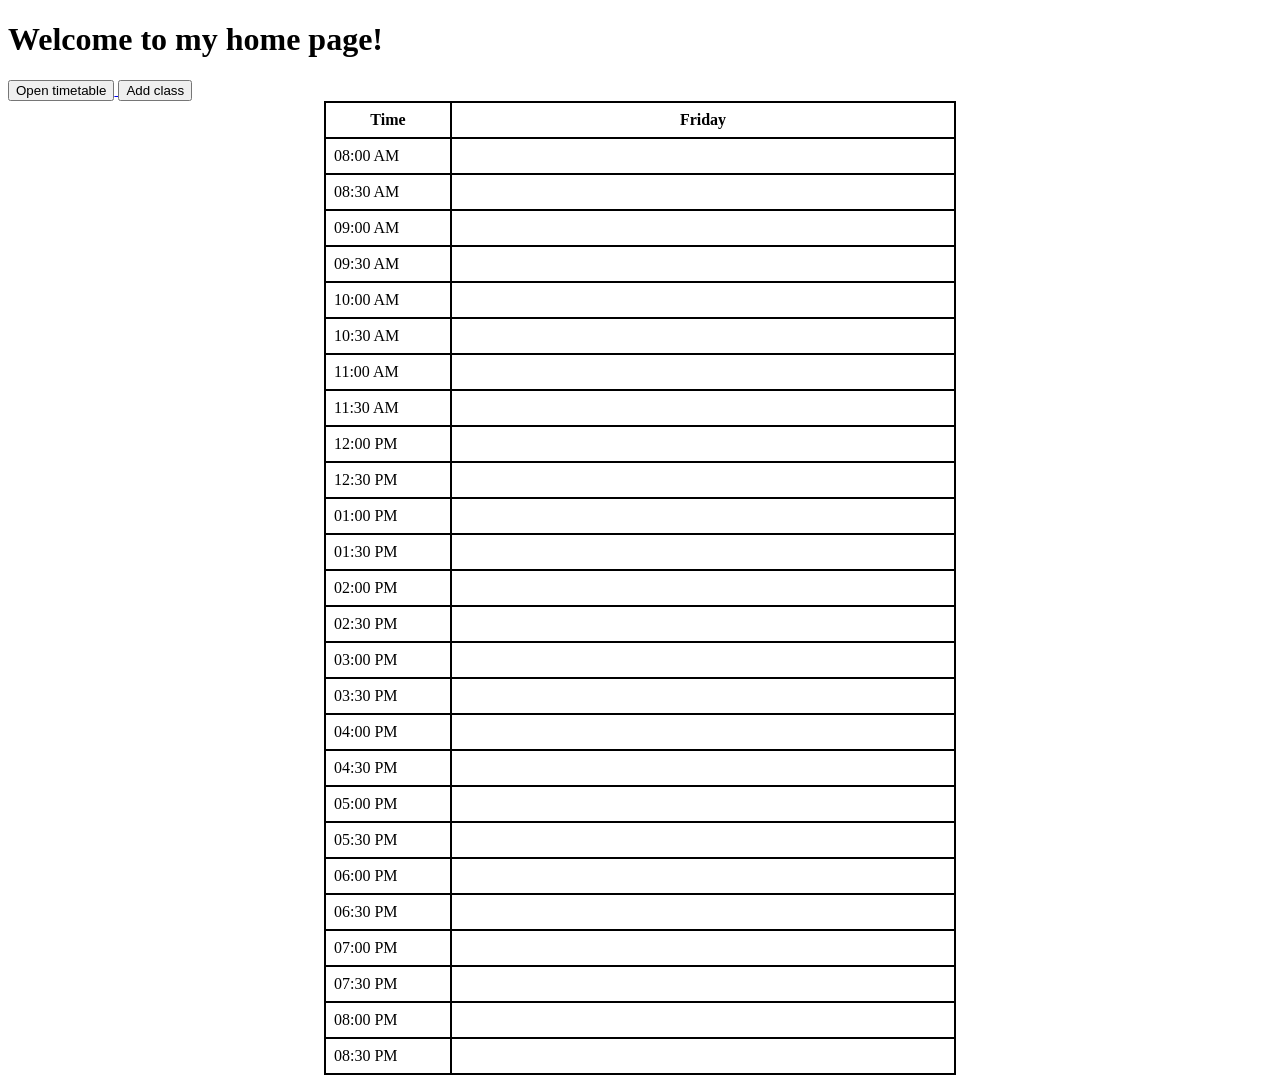
<file: index.html>
<!DOCTYPE html>
<html lang="en">
<head>
    <meta charset="UTF-8">
    <meta name="viewport" content="width=device-width, initial-scale=1.0">
    <title>26T3 Timetable</title>
    <link rel="stylesheet" type="text/css" href="index_style.css">
</head>
<body>
    <h1>Welcome to my home page!</h1>

    <!-- Open the image of the timetable presented on myUNSW -->
    <a href="timetable-image.html">
        <button>Open timetable</button>
    </a>

    <!-- Add a new class to the timetable in the homepage. TODO -->
    <a>
        <button>Add class</button>
    </a>

    <div>
        <!-- Timetable for the day. TODO -->
        <table id="timetable">
            <tr>
                <th>Time</th>
                <!-- the current day will be added here via the script -->
                <th id="day"></th>
            </tr>
        </table>
    </div>

    <!-- script that displays the classes based on our calsses database. -->
     <!-- TODO: 
      Get the classes for the day, and displays it based on the current time 
      row-->
    <script src="timetable_table.js"></script>
</body>
</html>
</file>
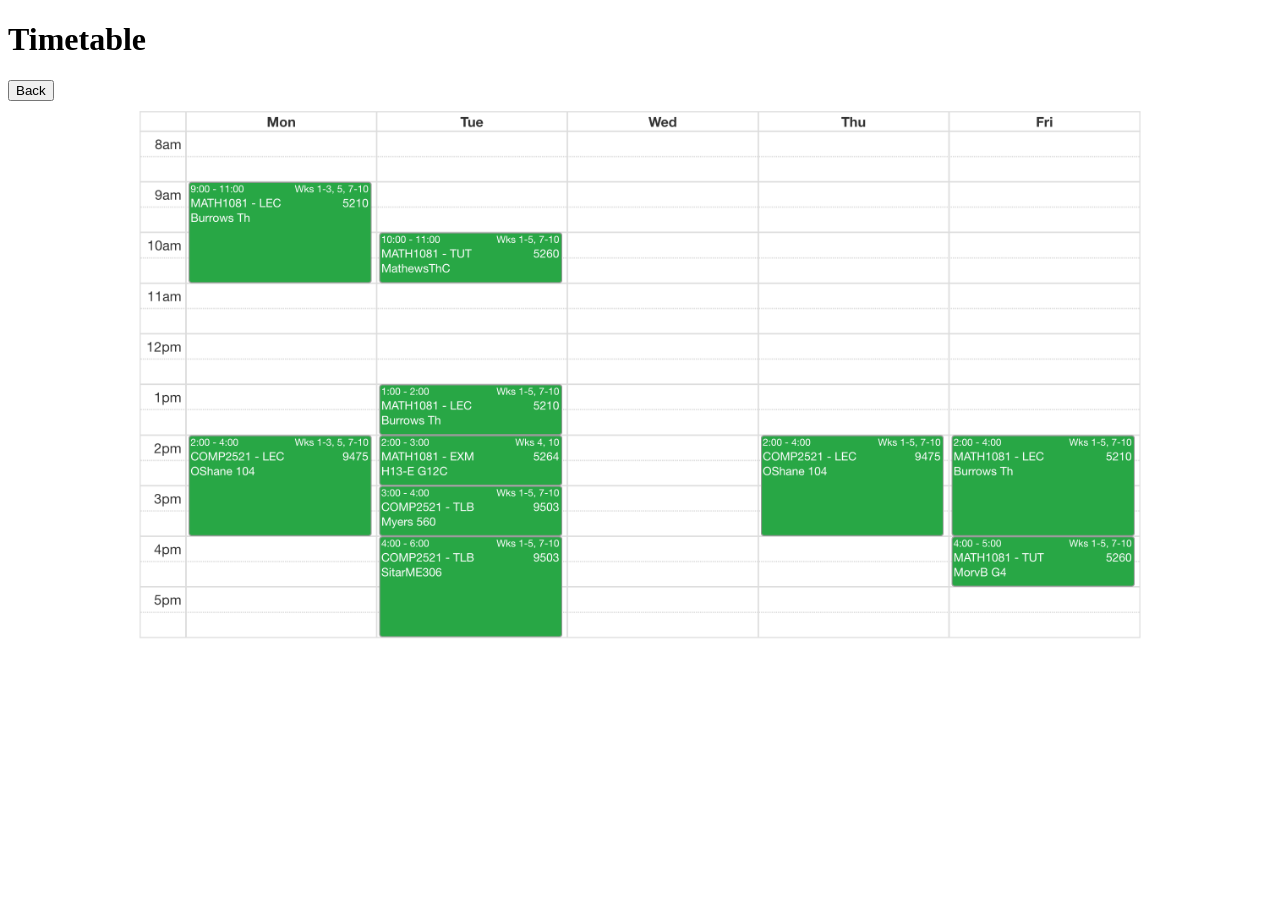
<file: timetable-image.html>
<!DOCTYPE html>
<html lang="en">
<head>
    <meta charset="UTF-8">
    <meta name="viewport" content="width=device-width, initial-scale=1.0">
    <title>Timetable Picture</title>
    <link rel="stylesheet" type="text/css" href="timetable_image_style.css">
</head>
<body>
    <h1>Timetable</h1>
    <a href="index.html">
        <button>Back</button>
    </a>
    <div>
        <img src="26T3 Timetable.PNG" alt="Timetable">
    </div>
</body>
</html>
</file>
<file: index_style.css>
div {
    display: grid;
    place-items: center;
}

table {
    /* This merges the cell borders so you don't get ugly double lines */
    width: 50%;
    border-collapse: collapse; 
}

th, td {
    /* This sets the border thickness, style, and color */
    border: 2px solid black; 
    padding: 8px;
}

th:first-child, td:first-child {
    width: 20%; 
}
</file>
<file: timetable_image_style.css>
div {
    display: grid;
    place-items: center;
}

img {
    height: 100%;
    width: 93.5%;
}
</file>
